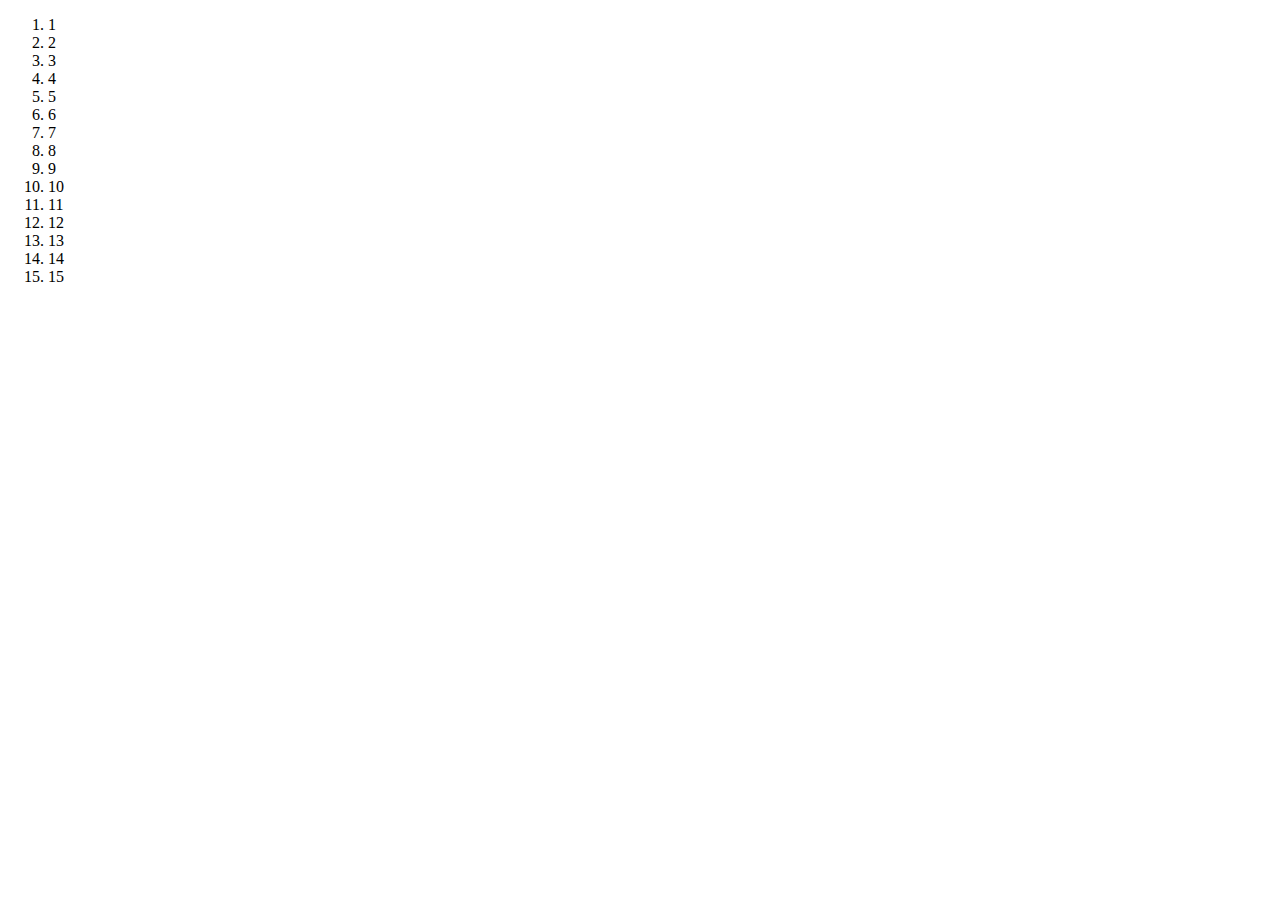
<file: index.html>
<!DOCTYPE html>
<html lang="es">
<head>
    <meta charset="UTF-8">
    <meta name="viewport" content="width=device-width, initial-scale=1.0">
    <!-- <meta http-equiv="refresh" content="2"> Esta linea de código refresca la página cada 2 segundos -->
    <title>Document</title>
    <link rel="stylesheet" href="styles.css">
</head>
<body>
    <ol>
        <li>1</li>
        <li>2</li>
        <li>3</li>
        <li>4</li>
        <li>5</li>
        <li>6</li>
        <li>7</li>
        <li>8</li>
        <li>9</li>
        <li>10</li>
        <li>11</li>
        <li>12</li>
        <li>13</li>
        <li>14</li>
        <li>15</li>
    </ol>
</body>
</html>
</file>
<file: styles.css>
/* html {
    background-color: goldenrod;
} */

#img-html{
    position: absolute;
    right: 0;
    border-radius: 20px;
    height: 60%;
    width: 50%;
    vertical-align: auto;
}

h2{
    text-align:justify;
}
</file>
